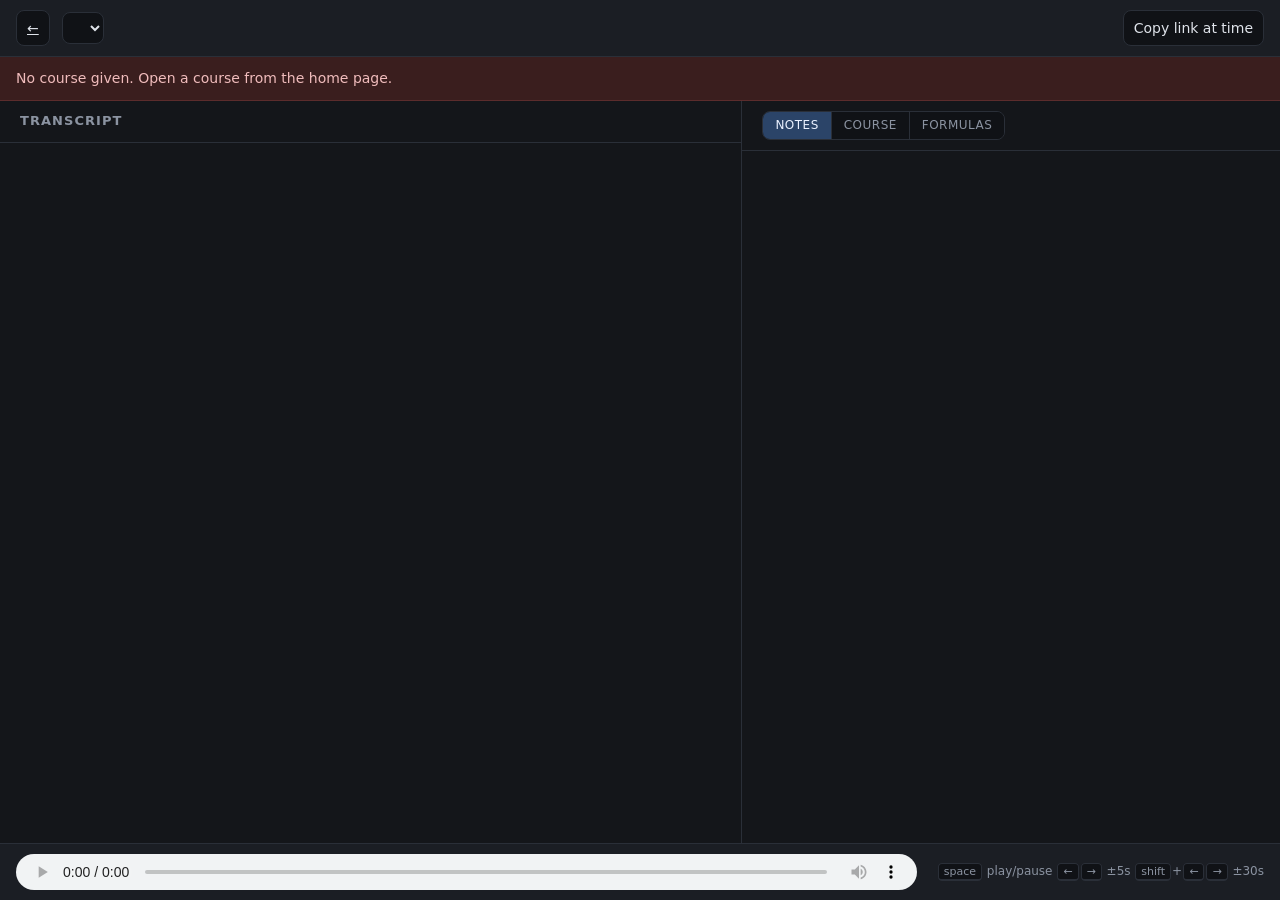
<file: viewer/viewer.html>
<!doctype html>
<html lang="en">
<head>
<meta charset="utf-8">
<meta name="viewport" content="width=device-width, initial-scale=1">
<title>Lecture viewer</title>
<link rel="stylesheet" href="vendor/katex/katex.min.css">
<link rel="stylesheet" href="viewer.css">
</head>
<body>

<header class="bar">
  <div class="bar-left">
    <a class="btn" href="index.html" title="All courses">&larr;</a>
    <label for="lecture-picker" class="sr-only">Lecture</label>
    <select id="lecture-picker" title="Choose a lecture"></select>
    <span id="lecture-meta" class="meta"></span>
  </div>
  <div class="bar-right">
    <button id="open-library" class="btn" hidden title="Search every lecture">Search &amp; index</button>
    <button id="copy-link" class="btn" title="Copy a deep link to the current time">Copy link at time</button>
  </div>
</header>

<div id="chapter-strip" class="strip" hidden></div>

<!-- Phone only: the strip is too narrow for labels there, and a touch screen
     has no hover to fall back on, so the chapter under the playhead is named
     here instead. -->
<div id="chapter-now" class="strip-now" hidden></div>

<!-- Phone only: one pane at a time gets the whole screen. Folds the
     right pane's Notes/Formulas choice into the same control, so there
     is one place to switch rather than two. -->
<nav id="mobile-tabs" class="mtabs">
  <button class="mtab" data-pane="transcript">Transcript</button>
  <button class="mtab is-active" data-pane="notes">Notes</button>
  <button class="mtab" data-pane="course">Course</button>
  <button class="mtab" data-pane="math">Formulas</button>
</nav>

<div id="status" class="status" hidden></div>

<div id="library" class="library" hidden>
  <div class="library-head">
    <div class="segmented">
      <button id="lib-tab-search" class="segbtn is-active" role="tab">Search</button>
      <button id="lib-tab-index" class="segbtn" role="tab">Concept index</button>
    </div>
    <input id="lib-q" type="search" placeholder="Search across every lecture&hellip;" autocomplete="off">
    <span id="lib-note" class="meta"></span>
    <button id="lib-close" class="btn">Close</button>
  </div>
  <div id="lib-body" class="library-body"></div>
</div>

<main class="panes">
  <section class="pane pane-transcript">
    <div class="pane-head">
      <h2>Transcript</h2>
      <span id="word-count" class="meta"></span>
    </div>
    <div id="transcript" class="transcript" tabindex="0"></div>
    <button id="jump-to-current" class="jump" hidden>Jump to current &darr;</button>
  </section>

  <section class="pane pane-right" id="pane-right">
    <div class="pane-head">
      <div class="segmented" role="tablist">
        <button id="tab-notes" class="segbtn is-active" role="tab">Notes</button>
        <button id="tab-course" class="segbtn" role="tab" title="Written up from the whole lecture">Course</button>
        <button id="tab-math" class="segbtn" role="tab">Formulas</button>
      </div>
      <span id="right-count" class="meta"></span>
      <label class="toggle" id="flagged-wrap" hidden title="Show only items the model was unsure about">
        <input type="checkbox" id="only-flagged"> flagged only
      </label>
    </div>
    <div id="notes" class="notes"></div>
    <div id="course" class="notes course" hidden></div>
    <div id="math" class="math" hidden></div>
  </section>
</main>

<footer class="player">
  <audio id="audio" controls preload="metadata"></audio>
  <div class="shortcuts">
    <kbd>space</kbd> play/pause
    <kbd>&larr;</kbd><kbd>&rarr;</kbd> &plusmn;5s
    <kbd>shift</kbd>+<kbd>&larr;</kbd><kbd>&rarr;</kbd> &plusmn;30s
  </div>
</footer>

<script src="vendor/katex/katex.min.js"></script>
<script src="viewer.js"></script>
</body>
</html>
</file>
<file: viewer/viewer.css>
/* Lecture viewer. No build step, no framework -- plain CSS. */

:root {
  --bg:        #14161a;
  --bg-raised: #1b1e24;
  --bg-sunken: #101216;
  --line:      #2a2f38;
  --fg:        #dfe3ea;
  --fg-dim:    #8b93a1;
  --accent:    #6ea8fe;
  --accent-dim:#2b4468;
  --warn:      #e0a458;
  --radius:    8px;
}

* { box-sizing: border-box; }

/* A class that sets `display` outranks the browser's [hidden] rule, so any
   element toggled with .hidden = true but styled with display:flex would stay
   visible. Make the attribute win. */
[hidden] { display: none !important; }

html, body {
  height: 100%;
  margin: 0;
}

body {
  display: flex;
  flex-direction: column;
  background: var(--bg);
  color: var(--fg);
  font: 15px/1.6 system-ui, -apple-system, "Segoe UI", Roboto, sans-serif;
}

.sr-only {
  position: absolute; width: 1px; height: 1px;
  overflow: hidden; clip: rect(0 0 0 0); white-space: nowrap;
}

/* ---------------------------------------------------------------- bar --- */

.bar {
  display: flex; align-items: center; justify-content: space-between;
  gap: 16px;
  padding: 10px 16px;
  background: var(--bg-raised);
  border-bottom: 1px solid var(--line);
  flex: none;
}

.bar-left { display: flex; align-items: center; gap: 12px; min-width: 0; }

select, .btn {
  background: var(--bg-sunken);
  color: var(--fg);
  border: 1px solid var(--line);
  border-radius: var(--radius);
  padding: 6px 10px;
  font: inherit;
  font-size: 14px;
  cursor: pointer;
}

.btn:hover, select:hover { border-color: var(--accent-dim); }
.btn:active { transform: translateY(1px); }

.meta {
  color: var(--fg-dim);
  font-size: 13px;
  white-space: nowrap;
  overflow: hidden;
  text-overflow: ellipsis;
}

/* ------------------------------------------------------------- status --- */

.status {
  padding: 10px 16px;
  background: #3a2a1c;
  border-bottom: 1px solid #5a4327;
  color: #f0d5b0;
  font-size: 14px;
  flex: none;
}

.status.error { background: #3a1e1e; border-bottom-color: #5c2c2c; color: #f0bcbc; }

/* -------------------------------------------------------------- panes --- */

.panes {
  flex: 1 1 auto;
  display: flex;
  min-height: 0;
}

.pane {
  display: flex;
  flex-direction: column;
  min-height: 0;
  min-width: 0;
  position: relative;
  flex: 1 1 auto;
}

.pane-head {
  display: flex; align-items: baseline; gap: 12px;
  padding: 10px 20px;
  border-bottom: 1px solid var(--line);
  flex: none;
}

.pane-head h2 {
  margin: 0;
  font-size: 13px;
  font-weight: 600;
  letter-spacing: .08em;
  text-transform: uppercase;
  color: var(--fg-dim);
}

/* --------------------------------------------------------- transcript --- */

.transcript {
  overflow-y: auto;
  padding: 20px 24px 40vh 24px;   /* tail padding so the last line can centre */
  scroll-behavior: smooth;
  outline: none;
}

.seg {
  display: flex;
  gap: 14px;
  margin: 0 0 14px 0;
  padding: 6px 8px;
  border-radius: var(--radius);
  align-items: baseline;
}

.seg.active { background: rgba(110, 168, 254, .07); }

.seg-time {
  flex: none;
  width: 62px;
  color: var(--fg-dim);
  font-variant-numeric: tabular-nums;
  font-size: 13px;
  cursor: pointer;
  user-select: none;
  padding-top: 1px;
}

.seg-time:hover { color: var(--accent); text-decoration: underline; }

.seg-text { flex: 1 1 auto; }

.w {
  cursor: pointer;
  border-radius: 3px;
  padding: 1px 1px;
  transition: background-color .08s linear;
}

.w:hover { background: var(--accent-dim); }


.w.current {
  background: var(--accent);
  color: #10131a;
  font-weight: 600;
}

/* Low-confidence words get a subtle underline -- useful when judging a
   transcript, and it costs nothing. */
.w.lowconf { text-decoration: underline dotted var(--warn); text-underline-offset: 3px; }

.jump {
  position: absolute;
  left: 50%;
  transform: translateX(-50%);
  bottom: 18px;
  background: var(--accent);
  color: #10131a;
  border: none;
  border-radius: 999px;
  padding: 8px 16px;
  font: inherit;
  font-size: 14px;
  font-weight: 600;
  cursor: pointer;
  box-shadow: 0 4px 16px rgba(0,0,0,.45);
}

/* ------------------------------------------------------------- player --- */

.player {
  flex: none;
  display: flex;
  align-items: center;
  gap: 20px;
  padding: 10px 16px;
  background: var(--bg-raised);
  border-top: 1px solid var(--line);
}

.player audio { flex: 1 1 auto; height: 36px; }

.shortcuts {
  color: var(--fg-dim);
  font-size: 12px;
  white-space: nowrap;
}

kbd {
  background: var(--bg-sunken);
  border: 1px solid var(--line);
  border-bottom-width: 2px;
  border-radius: 4px;
  padding: 1px 5px;
  font: inherit;
  font-size: 11px;
  margin: 0 1px;
}

@media (max-width: 720px) {
  .shortcuts { display: none; }
  .seg-time { width: 52px; }
}

/* ---------------------------------------------------------- math pane --- */

.pane-transcript { flex: 1 1 58%; border-right: 1px solid var(--line); }
.pane-right      { flex: 1 1 42%; }



.toggle {
  margin-left: auto;
  color: var(--fg-dim);
  font-size: 12px;
  display: flex;
  align-items: center;
  gap: 5px;
  cursor: pointer;
  user-select: none;
}

.math {
  overflow-y: auto;
  padding: 14px 16px 40vh 16px;
}

.card {
  border: 1px solid var(--line);
  border-left: 3px solid var(--line);
  border-radius: var(--radius);
  background: var(--bg-raised);
  padding: 10px 12px;
  margin-bottom: 10px;
  cursor: pointer;
  transition: border-color .1s linear, background-color .1s linear;
}

.card:hover { border-color: var(--accent-dim); }

.card.current {
  border-color: var(--accent);
  border-left-color: var(--accent);
  background: rgba(110, 168, 254, .09);
}

.card.hidden { display: none; }

.card-head {
  display: flex;
  align-items: center;
  gap: 8px;
  margin-bottom: 8px;
  font-size: 12px;
}

.card-time {
  color: var(--fg-dim);
  font-variant-numeric: tabular-nums;
}

.chip {
  border: 1px solid var(--line);
  border-radius: 999px;
  padding: 1px 8px;
  color: var(--fg-dim);
  text-transform: lowercase;
  letter-spacing: .02em;
}

.chip.definition { color: #7ee0b8; border-color: #2c5a48; }
.chip.theorem    { color: #b6a8f5; border-color: #443a6b; }
.chip.proof,
.chip.step       { color: #8fb8e8; border-color: #2b4468; }
.chip.example    { color: #e0c27e; border-color: #5a4a27; }

.badge {
  margin-left: auto;
  background: #4a3413;
  border: 1px solid var(--warn);
  color: var(--warn);
  border-radius: 999px;
  padding: 1px 8px;
  font-size: 11px;
  font-weight: 600;
  white-space: nowrap;
}

.card-latex {
  overflow-x: auto;
  overflow-y: hidden;
  padding: 6px 2px;
  font-size: 17px;
}

/* KaTeX renders white-on-dark fine, it just needs the colour inherited. */
.card-latex .katex { color: var(--fg); }

.card-latex.raw {
  font-family: ui-monospace, "Cascadia Mono", Consolas, monospace;
  font-size: 13px;
  color: var(--warn);
  white-space: pre-wrap;
  word-break: break-word;
}

.card-said {
  color: var(--fg-dim);
  font-size: 13px;
  line-height: 1.45;
  border-top: 1px dashed var(--line);
  margin-top: 8px;
  padding-top: 7px;
}

.card-said::before {
  content: "said: ";
  color: var(--fg-dim);
  opacity: .7;
}

.card-note {
  color: var(--warn);
  font-size: 12px;
  margin-top: 6px;
}

.math-empty {
  color: var(--fg-dim);
  font-size: 14px;
  padding: 8px 2px;
  line-height: 1.6;
}

@media (max-width: 900px) {
  .panes { flex-direction: column; }
  .pane-transcript { border-right: none; border-bottom: 1px solid var(--line); }
  .pane-transcript, .pane-math { flex: 1 1 50%; }
}

/* --------------------------------------------------------- notes pane --- */

.segmented {
  display: inline-flex;
  border: 1px solid var(--line);
  border-radius: var(--radius);
  overflow: hidden;
}

.segbtn {
  background: var(--bg-sunken);
  color: var(--fg-dim);
  border: none;
  padding: 4px 12px;
  font: inherit;
  font-size: 12px;
  letter-spacing: .04em;
  text-transform: uppercase;
  cursor: pointer;
}

.segbtn + .segbtn { border-left: 1px solid var(--line); }
.segbtn:hover { color: var(--fg); }
.segbtn.is-active { background: var(--accent-dim); color: #eaf1ff; }

.notes {
  overflow-y: auto;
  padding: 16px 20px 40vh 20px;
}

.note {
  border-left: 3px solid var(--line);
  padding: 2px 0 2px 14px;
  margin-bottom: 22px;
  cursor: pointer;
}

.note:hover { border-left-color: var(--accent-dim); }
.note.current { border-left-color: var(--accent); }
.note.current .note-heading { color: #fff; }

.note-head {
  display: flex;
  align-items: baseline;
  gap: 9px;
  margin-bottom: 6px;
}

.note-time {
  color: var(--fg-dim);
  font-size: 12px;
  font-variant-numeric: tabular-nums;
  flex: none;
}

.note-heading {
  font-size: 15px;
  font-weight: 650;
  color: var(--fg);
  line-height: 1.3;
}

.note-body { font-size: 14.5px; line-height: 1.62; }
.note-body p { margin: 0 0 9px 0; }
.note-body ul { margin: 0 0 9px 0; padding-left: 20px; }
.note-body li { margin-bottom: 3px; }
.note-body strong { color: #fff; font-weight: 650; }
.note-body .katex { color: var(--fg); }

.note-display {
  overflow-x: auto;
  overflow-y: hidden;
  padding: 7px 0 10px 0;
  text-align: center;
}

.note-badmath {
  font-family: ui-monospace, "Cascadia Mono", Consolas, monospace;
  font-size: 12.5px;
  color: var(--warn);
}

.note-points {
  margin-top: 9px;
  padding: 8px 11px;
  background: var(--bg-raised);
  border-radius: var(--radius);
  border: 1px solid var(--line);
}

.note-points li { margin-bottom: 2px; font-size: 13.5px; }
.note-points ul { margin: 0; padding-left: 17px; }

.note-unanchored {
  color: var(--warn);
  font-size: 11px;
  border: 1px solid var(--warn);
  border-radius: 999px;
  padding: 0 7px;
  flex: none;
}

.pane-empty {
  color: var(--fg-dim);
  font-size: 14px;
  padding: 14px 4px;
  line-height: 1.65;
}

.pane-empty code {
  background: var(--bg-sunken);
  border: 1px solid var(--line);
  border-radius: 4px;
  padding: 1px 5px;
  font-size: 12.5px;
}

/* note kinds that the math pane does not use */
.chip.proof   { color: #8fb8e8; border-color: #2b4468; }
.chip.method  { color: #7fd8d0; border-color: #275a55; }
.chip.remark  { color: #b0b7c3; border-color: #3a414d; }
.chip.admin   { color: #7d8590; border-color: #333a44; }
.chip.overview,
.chip.summary { color: #d3a6e8; border-color: #4b3358; }

/* --------------------------------------------------- course notes pane --- */

/* Shares .note and .note-body with the pane beside it -- same markdown, same
   click-to-seek -- and adds the parts that only exist because this pane was
   written from the whole lecture at once: a title, an opening summary, and
   what to remember at the end. */

.course-head {
  border-bottom: 1px solid var(--line);
  padding-bottom: 14px;
  margin-bottom: 22px;
}

.course-title {
  margin: 0 0 8px 0;
  font-size: 19px;
  font-weight: 680;
  line-height: 1.25;
  color: #fff;
}

.course-summary {
  font-size: 14.5px;
  line-height: 1.62;
  color: var(--fg);
}

.course-summary p { margin: 0 0 8px 0; }
.course-summary p:last-child { margin-bottom: 0; }

.course-prereq {
  margin: 10px 0 0 0;
  font-size: 13px;
  color: var(--fg-dim);
}

.course-prereq-label {
  text-transform: uppercase;
  letter-spacing: .05em;
  font-size: 11px;
  margin-right: 8px;
  color: var(--fg-dim);
  border: 1px solid var(--line);
  border-radius: 999px;
  padding: 1px 7px;
}

/* Not a warning, unlike .note-unanchored -- just the far end of a section
   whose start time is the only one the reader is given. */
.section-span {
  color: var(--fg-dim);
  font-size: 11.5px;
  font-variant-numeric: tabular-nums;
  flex: none;
}

.course-aside {
  margin-top: 28px;
  padding: 12px 14px;
  background: var(--bg-raised);
  border: 1px solid var(--line);
  border-radius: var(--radius);
}

.course-aside h3 {
  margin: 0 0 8px 0;
  font-size: 11.5px;
  font-weight: 650;
  text-transform: uppercase;
  letter-spacing: .06em;
  color: var(--fg-dim);
}

.course-aside ul { margin: 0; padding-left: 18px; }
.course-aside li { margin-bottom: 5px; font-size: 14px; line-height: 1.55; }
.course-aside li:last-child { margin-bottom: 0; }

.course-open { border-color: #4a4230; }
.course-open h3 { color: var(--warn); }

.course-by {
  margin: 18px 0 0 0;
  font-size: 11.5px;
  color: var(--fg-dim);
}

/* ------------------------------------------------------ chapter strip --- */

.strip {
  /* The playhead is absolutely positioned inside this; without a positioned
     ancestor it resolves against the viewport and draws down the whole page. */
  position: relative;
  display: flex;
  height: 26px;
  flex: none;
  background: var(--bg-sunken);
  border-bottom: 1px solid var(--line);
  overflow: hidden;
}

.strip-seg {
  position: relative;
  min-width: 2px;
  border-right: 1px solid rgba(0, 0, 0, .45);
  cursor: pointer;
  display: flex;
  align-items: center;
  overflow: hidden;
  opacity: .62;
  transition: opacity .1s linear;
}

.strip-seg:last-child { border-right: none; }
.strip-seg:hover { opacity: .95; }
.strip-seg.current { opacity: 1; box-shadow: inset 0 -3px 0 var(--fg); }

.strip-label {
  padding: 0 8px;
  font-size: 11px;
  font-weight: 600;
  color: #0d1016;
  white-space: nowrap;
  overflow: hidden;
  text-overflow: ellipsis;
  letter-spacing: .01em;
}

/* Chapter types get their own colour, per the brief. The caption's dot is
   listed alongside each so the two can never drift apart. */
.strip-seg.admin,      .strip-now-dot.admin      { background: #5b6472; }
.strip-seg.motivation, .strip-now-dot.motivation { background: #d9a441; }
.strip-seg.definition, .strip-now-dot.definition { background: #4fbf90; }
.strip-seg.theorem,    .strip-now-dot.theorem    { background: #8f7fe8; }
.strip-seg.proof,      .strip-now-dot.proof      { background: #5b9de0; }
.strip-seg.example,    .strip-now-dot.example    { background: #e0854a; }
.strip-seg.aside,      .strip-now-dot.aside      { background: #7d8590; }

.strip-playhead {
  position: absolute;
  top: 0; bottom: 0;
  width: 2px;
  background: #fff;
  pointer-events: none;
}

/* Off on a wide screen, where the strip labels itself. Turned on below,
   at the width where those labels stop fitting. */
.strip-now { display: none; }

.strip-now-dot {
  width: 9px;
  height: 9px;
  border-radius: 2px;
  flex: none;
  background: var(--fg-dim);
}

.strip-now-time {
  color: var(--fg-dim);
  font-variant-numeric: tabular-nums;
  flex: none;
}

.strip-now-title {
  font-weight: 600;
  overflow: hidden;
  text-overflow: ellipsis;
  white-space: nowrap;
}

/* ------------------------------------------------------------ library --- */

.library {
  position: fixed;
  inset: 0;
  z-index: 40;
  background: rgba(8, 10, 14, .93);
  display: flex;
  flex-direction: column;
}

.library-head {
  display: flex;
  align-items: center;
  gap: 12px;
  padding: 14px 18px;
  border-bottom: 1px solid var(--line);
  background: var(--bg-raised);
  flex: none;
}

#lib-q {
  flex: 1 1 auto;
  min-width: 0;
  background: var(--bg-sunken);
  border: 1px solid var(--line);
  border-radius: var(--radius);
  color: var(--fg);
  font: inherit;
  font-size: 15px;
  padding: 8px 12px;
}

#lib-q:focus { outline: none; border-color: var(--accent); }

.library-body {
  overflow-y: auto;
  padding: 18px 22px 40px 22px;
}

.hit {
  border: 1px solid var(--line);
  border-radius: var(--radius);
  background: var(--bg-raised);
  padding: 12px 14px;
  margin-bottom: 10px;
  cursor: pointer;
  max-width: 900px;
}

.hit:hover { border-color: var(--accent-dim); }

.hit-head {
  display: flex;
  align-items: baseline;
  gap: 9px;
  margin-bottom: 5px;
  flex-wrap: wrap;
}

.hit-title { font-size: 15px; font-weight: 650; color: var(--fg); }
.hit-sum { color: var(--fg-dim); font-size: 13.5px; line-height: 1.55; }

.hit-whys {
  margin-left: auto;
  display: inline-flex;
  gap: 6px;
  flex: none;
}

.hit-why {
  font-size: 11px;
  color: var(--fg-dim);
  border: 1px solid var(--line);
  border-radius: 999px;
  padding: 0 7px;
}

.hit-why.lexical  { color: #7ee0b8; border-color: #2c5a48; }
.hit-why.semantic { color: #b6a8f5; border-color: #443a6b; }

.idx-letter {
  font-size: 13px;
  font-weight: 700;
  color: var(--accent);
  letter-spacing: .1em;
  margin: 18px 0 7px 0;
  border-bottom: 1px solid var(--line);
  padding-bottom: 4px;
  max-width: 900px;
}

.idx-row {
  display: flex;
  gap: 10px;
  align-items: baseline;
  padding: 4px 0;
  max-width: 900px;
  flex-wrap: wrap;
}

.idx-name { font-weight: 600; min-width: 230px; }
.idx-links { display: flex; gap: 8px; flex-wrap: wrap; }

.idx-link {
  color: var(--accent);
  font-size: 12.5px;
  font-variant-numeric: tabular-nums;
  cursor: pointer;
  border-bottom: 1px dotted var(--accent-dim);
}

.idx-link:hover { border-bottom-style: solid; }
.idx-link.canonical { font-weight: 700; }

.idx-assumed {
  font-size: 11.5px;
  color: var(--warn);
}

/* ---------------------------------------------------- correction form --- */

.fixbtn {
  background: none;
  border: 1px solid var(--line);
  border-radius: 999px;
  color: var(--fg-dim);
  font: inherit;
  font-size: 11px;
  padding: 0 8px;
  cursor: pointer;
  margin-left: 6px;
}

.fixbtn:hover { color: var(--accent); border-color: var(--accent-dim); }

.fixform {
  margin-top: 9px;
  padding: 10px;
  border: 1px solid var(--accent-dim);
  border-radius: var(--radius);
  background: var(--bg-sunken);
}

.fixform label {
  display: block;
  font-size: 11px;
  color: var(--fg-dim);
  margin-bottom: 4px;
  text-transform: uppercase;
  letter-spacing: .05em;
}

.fixform textarea {
  width: 100%;
  background: var(--bg);
  color: var(--fg);
  border: 1px solid var(--line);
  border-radius: 5px;
  font-family: ui-monospace, "Cascadia Mono", Consolas, monospace;
  font-size: 13px;
  padding: 7px;
  resize: vertical;
  min-height: 54px;
}

.fixform textarea:focus { outline: none; border-color: var(--accent); }

.fixrow { display: flex; gap: 8px; align-items: center; margin-top: 8px; }
.fixmsg { font-size: 12px; color: var(--fg-dim); }
.fixmsg.ok { color: #7ee0b8; }
.fixmsg.err { color: #f0bcbc; }

.fixpreview {
  margin-top: 8px;
  padding: 7px;
  border: 1px dashed var(--line);
  border-radius: 5px;
  min-height: 28px;
  overflow-x: auto;
}

.card.corrected { border-left-color: #7ee0b8; }

/* ---------------------------------------------------------------- phone --- */

.mtabs { display: none; }

.mtab {
  flex: 1 1 0;
  background: var(--bg-sunken);
  color: var(--fg-dim);
  border: none;
  border-bottom: 2px solid transparent;
  padding: 11px 4px;
  font: inherit;
  font-size: 13px;
  font-weight: 600;
  cursor: pointer;
}

.mtab.is-active { color: var(--fg); border-bottom-color: var(--accent); }

@media (max-width: 820px) {
  .mtabs {
    display: flex;
    flex: none;
    border-bottom: 1px solid var(--line);
  }

  /* One pane at a time, using the full height rather than half of it. */
  .panes { flex-direction: column; }
  .pane-transcript, .pane-right { flex: 1 1 auto; border-right: none; }
  body.m-transcript .pane-right { display: none; }
  body.m-right .pane-transcript { display: none; }

  /* The right pane's own tabs are folded into the bar above it. */
  body.m-right .pane-right .segmented { display: none; }

  .bar { flex-wrap: wrap; padding: 8px 10px; gap: 8px; }
  .bar-left { flex: 1 1 100%; gap: 8px; }
  .bar-right { flex: 1 1 100%; }
  .bar-right .btn { flex: 1 1 auto; }
  #lecture-picker { flex: 1 1 auto; min-width: 0; }
  #lecture-meta { display: none; }

  .pane-head { padding: 8px 12px; }
  .transcript { padding: 12px 12px 45vh 12px; }
  .notes { padding: 12px 14px 45vh 14px; }
  .math { padding: 10px 12px 45vh 12px; }
  /* Four tabs across a phone; "Formulas" is the first word to give. */
  .mtab { font-size: 12px; padding: 11px 2px; }
  .course-title { font-size: 18px; }

  /* Same breakpoint as the phone layout above, not the 520px one that hides
     the strip's labels: between the two the labels survive but are ellipsised
     down to a word or two, and a touch screen has no tooltip to recover the
     rest from. */
  .strip-now {
    display: flex;
    align-items: center;
    gap: 8px;
    flex: none;
    min-height: 30px;
    padding: 5px 12px;
    background: var(--bg-sunken);
    border-bottom: 1px solid var(--line);
    font-size: 12.5px;
    color: var(--fg);
  }

  .seg { gap: 9px; }
  .seg-time { width: 46px; font-size: 12px; }

  .library-head { flex-wrap: wrap; padding: 10px 12px; gap: 8px; }
  #lib-q { flex: 1 1 100%; font-size: 16px; }  /* 16px stops iOS zooming on focus */
  .library-body { padding: 12px 12px 40px 12px; }
  .idx-name { min-width: 0; flex: 1 1 100%; }

  .note-body { font-size: 15px; }
  .card-latex { font-size: 16px; }

  .player { padding: 8px 10px; gap: 10px; }
  .player audio { height: 40px; }
}

@media (max-width: 520px) {
  /* Three chapters across 380px leaves no room for words. */
  .strip-label { display: none; }
  .strip { height: 18px; }
}

@media (pointer: coarse) {
  .btn, .segbtn, .mtab, select { min-height: 44px; }
  .w { padding: 2px 1px; }          /* a slightly fatter tap target per word */
  .seg-time { padding: 4px 0; }
}
</file>
